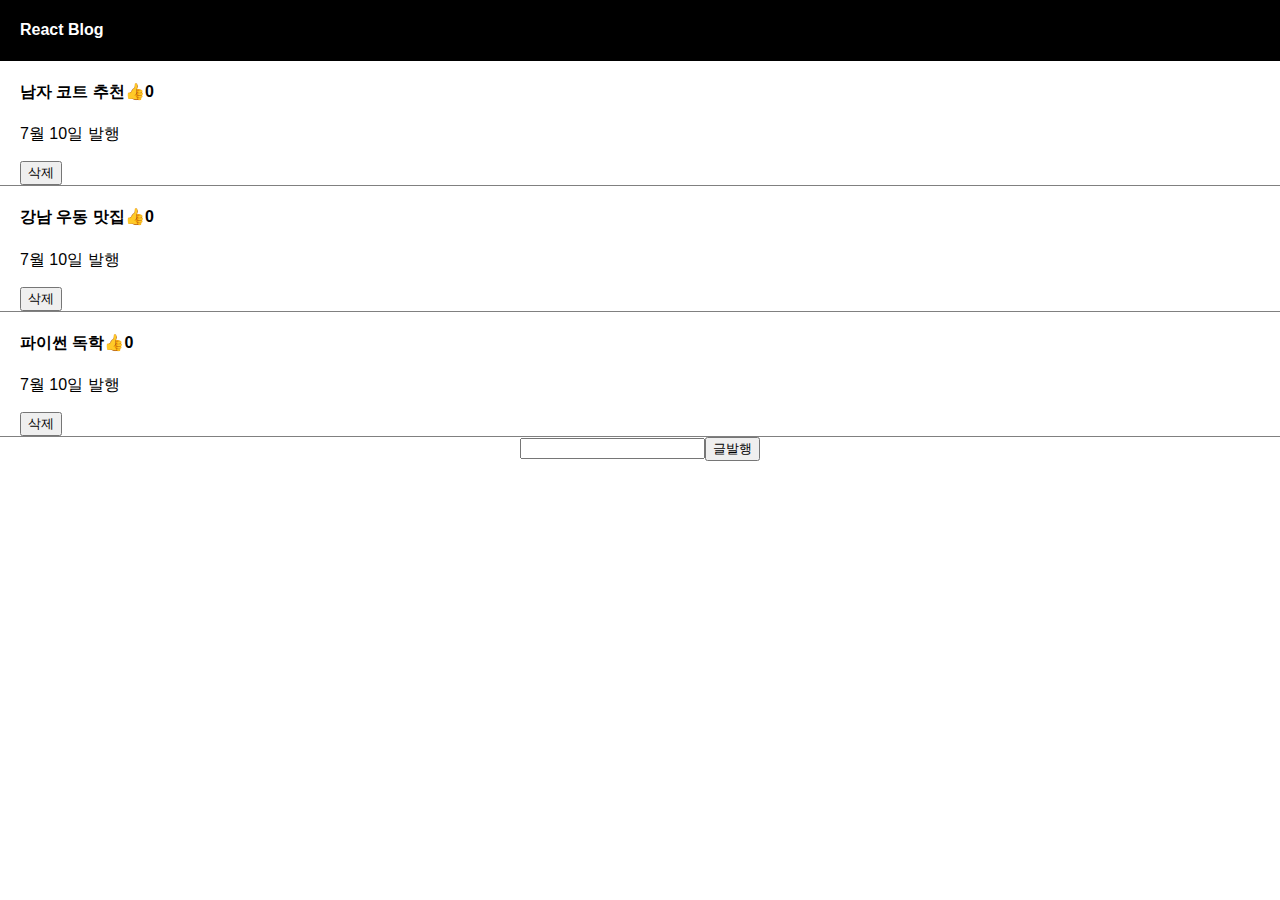
<file: index.html>
<!doctype html><html lang="en"><head><meta charset="utf-8"/><link rel="icon" href="/favicon.ico"/><meta name="viewport" content="width=device-width,initial-scale=1"/><meta name="theme-color" content="#000000"/><meta name="description" content="Web site created using create-react-app"/><link rel="apple-touch-icon" href="/logo192.png"/><link rel="manifest" href="/manifest.json"/><title>React App</title><script defer="defer" src="/static/js/main.688c5722.js"></script><link href="/static/css/main.75b1d4a0.css" rel="stylesheet"></head><body><noscript>You need to enable JavaScript to run this app.</noscript><div id="root"></div></body></html>
</file>
<file: static/css/main.75b1d4a0.css>
body{-webkit-font-smoothing:antialiased;-moz-osx-font-smoothing:grayscale;font-family:-apple-system,BlinkMacSystemFont,Segoe UI,Roboto,Oxygen,Ubuntu,Cantarell,Fira Sans,Droid Sans,Helvetica Neue,sans-serif;margin:0}code{font-family:source-code-pro,Menlo,Monaco,Consolas,Courier New,monospace}.App{text-align:center}.black-nav{background:#000;color:#fff;display:flex;padding-left:20px;width:100%}div{box-sizing:border-box}.App-logo{height:40vmin;pointer-events:none}@media (prefers-reduced-motion:no-preference){.App-logo{-webkit-animation:App-logo-spin 20s linear infinite;animation:App-logo-spin 20s linear infinite}}.App-header{align-items:center;background-color:#282c34;color:#fff;display:flex;flex-direction:column;font-size:calc(10px + 2vmin);justify-content:center;min-height:100vh}.list{border-bottom:1px solid gray;padding-left:20px}.list,.modal{text-align:left}.modal{background:#eee;margin-top:20px;padding:20px}.App-link{color:#61dafb}@-webkit-keyframes App-logo-spin{0%{-webkit-transform:rotate(0deg);transform:rotate(0deg)}to{-webkit-transform:rotate(1turn);transform:rotate(1turn)}}@keyframes App-logo-spin{0%{-webkit-transform:rotate(0deg);transform:rotate(0deg)}to{-webkit-transform:rotate(1turn);transform:rotate(1turn)}}
/*# sourceMappingURL=main.75b1d4a0.css.map*/
</file>
